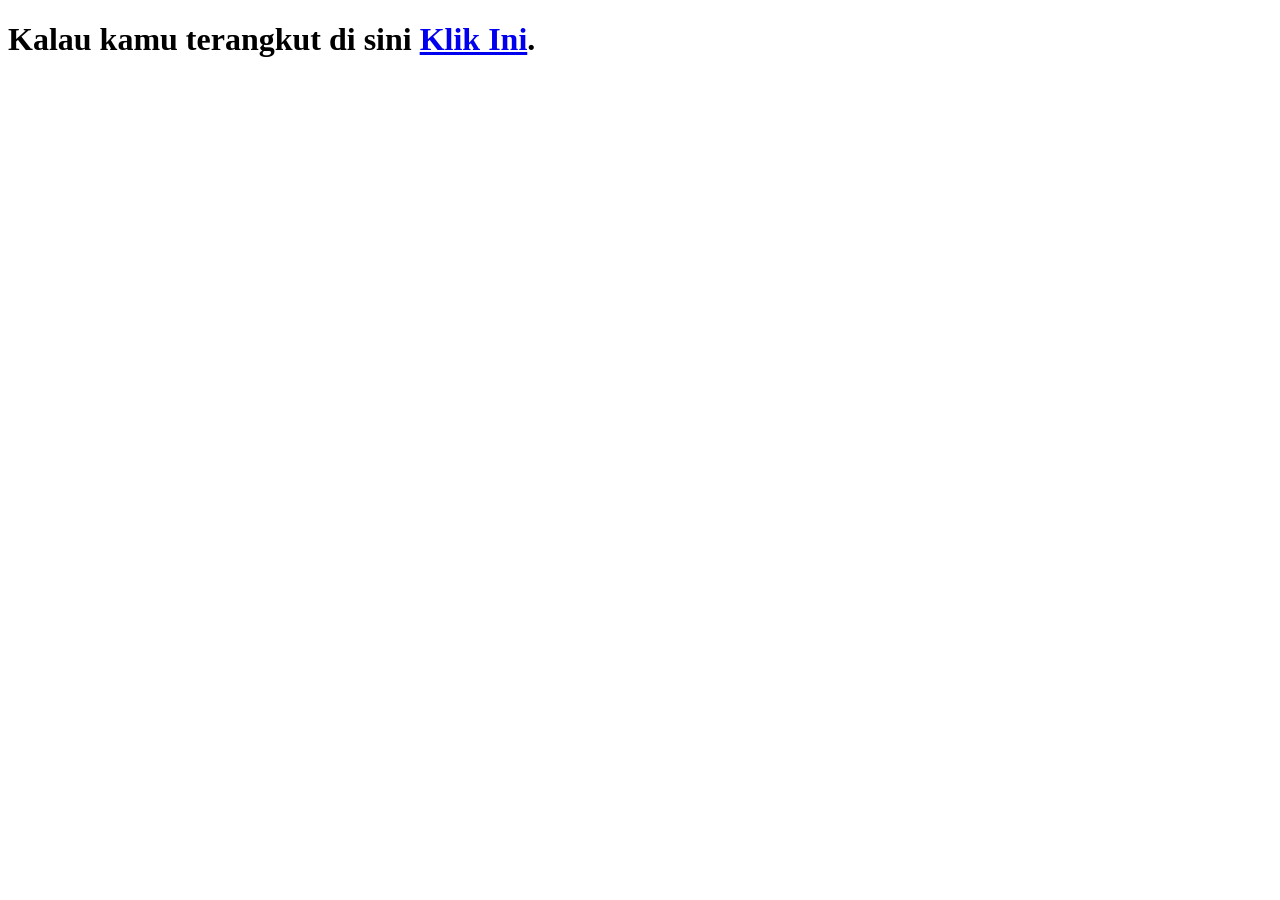
<file: db/index.html>
<!DOCTYPE html>
<html lang="en">
<head>
  <meta charset="UTF-8">
  <meta name="viewport" content="width=device-width, initial-scale=1.0">
  <title>Halaman Direct</title>
</head>
<body>
  <h1>Kalau kamu terangkut di sini <a href="dbindex.html">Klik Ini</a>.</h1>
  
</body>
</html>
</file>
